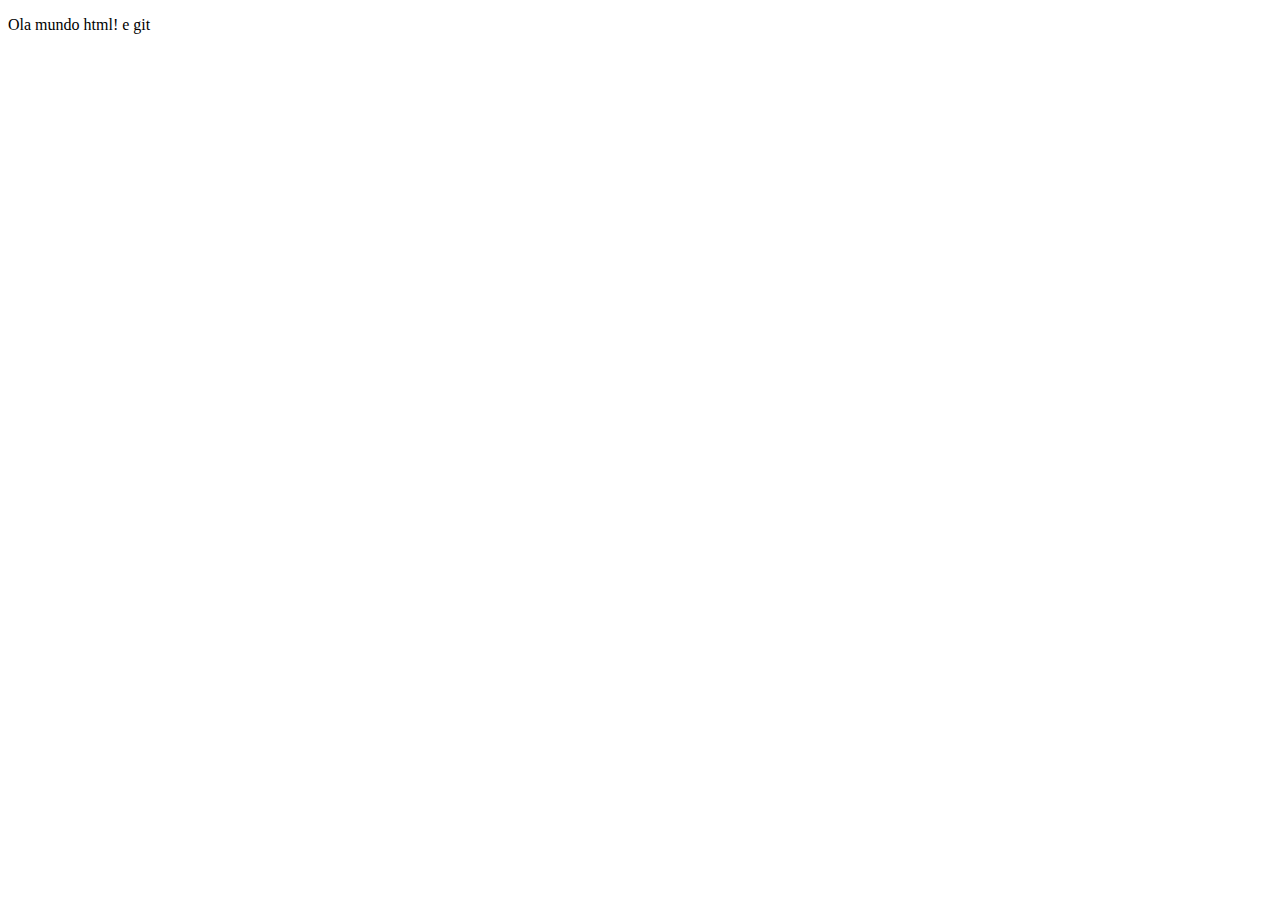
<file: outra.html>
<!DOCTYPE html>
<html lang="pt">
    <head>
        <meta charset="UTF-8"/>
        <meta name="viewport" content="width=device-width, initial-scale=1.0">
        <title>Outra Página</title>
        
    </head>
    <body>
     <main>
        <p>Ola mundo html! e git</p>
     </main>
    </body>
</html>
</file>
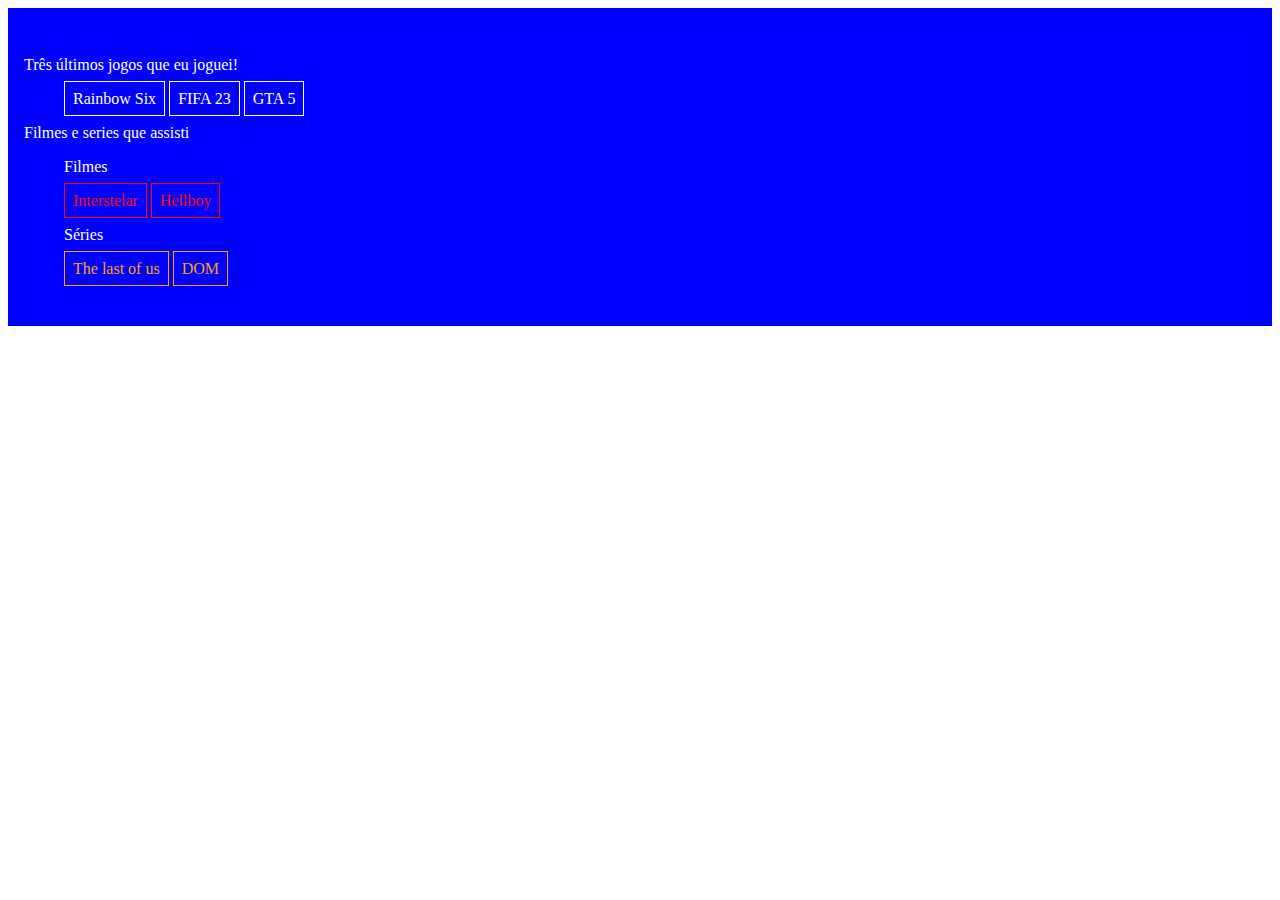
<file: teste.html>
<!DOCTYPE html>
<html lang="pt">
    <head>
        <meta charset="UTF-8"/>
        <meta name="viewport" content="width=device-width, initial-scale=1.0">
        <title>JOGOS JOGADOS</title>
        <link rel="stylesheet" href="estilopb.css"/>
        <style>
            li.serie{
                color:orange;
            }
            li.filme{
                color: red;
            }
        </style>
        
    </head>
    <body>
        <header>
        <p>Três últimos jogos que eu joguei!</p>
        
        <ol>
         <li>Rainbow Six</li>
         <li>FIFA 23</li>
         <li>GTA 5</li>
        </ol>

        <p>Filmes e series que assisti</p>
        <ul>
            <p>Filmes</p>
            <li class="filme">Interstelar</li>
            <li class="filme">Hellboy</li>

            <p>Séries</p>
            <li class="serie">The last of us</li>
            <li class="serie">DOM</li>
        </header>
        </ul>
    </body>
</html>
</file>
<file: estilopb.css>
header{
    padding: 2em 1em;
     color:white; 
     background-color:blue;
   }
   li{
   display: inline;
    border: solid 1px;
    padding: 0.5em;
   }
   header a{
    color:white;
   }
</file>
